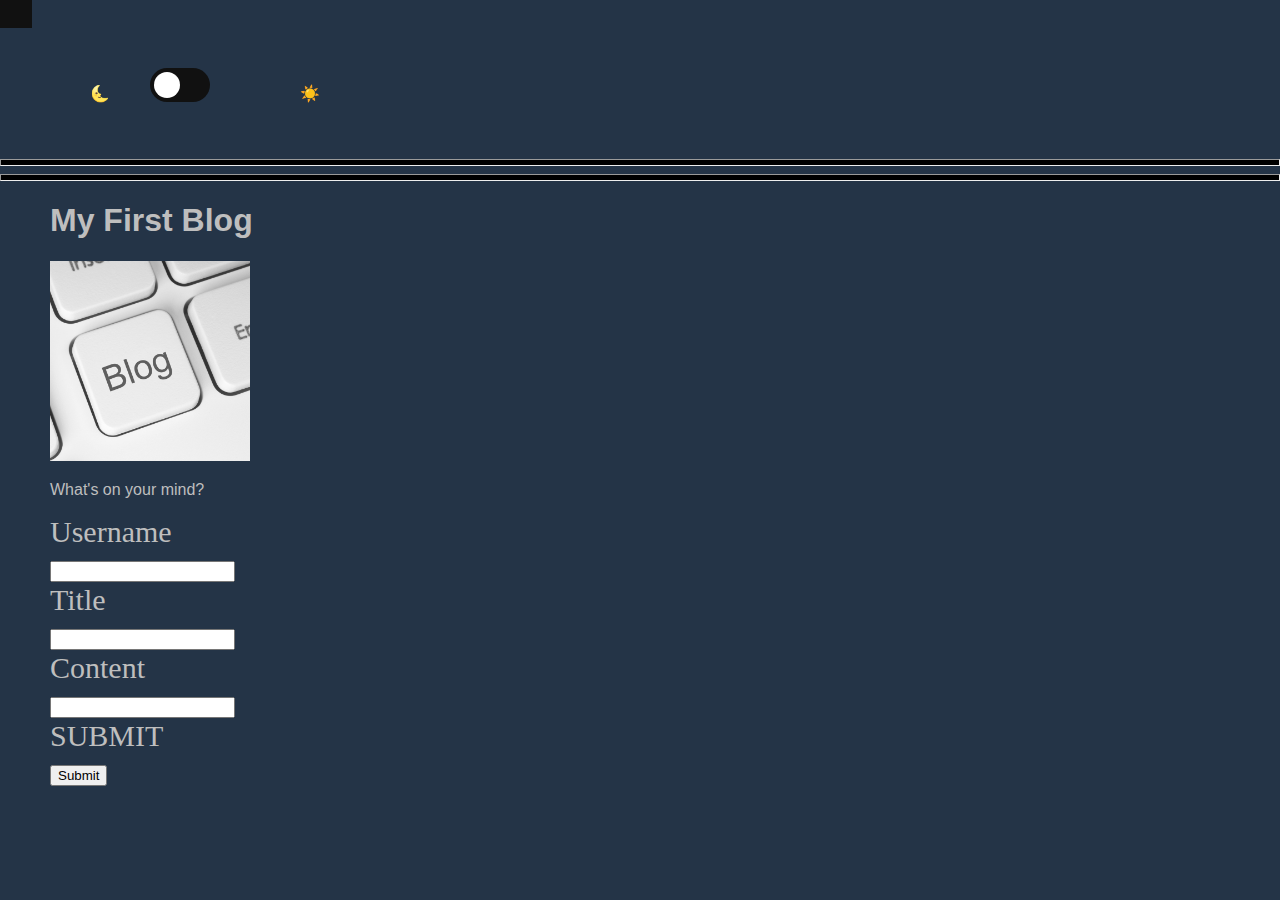
<file: index.html>
<!DOCTYPE html>
<html lang="en">
  <head>
    <meta charset="UTF-8" />
    <meta name="viewport" content="width=device-width, initial-scale=1.0" />
    <title>Hello!👋</title>
    <link rel="stylesheet" type="text/css" href="./Assets/css/styles.css" />
    <link rel="stylesheet" type="text/css" href="./Assets/css/form.css">
  </head>
<div class="container dark">
  <body>
    
      <div class="header">
        <ul>
          <li><a href="#home"></a></li>
          <li><a href="#gallery"></a></li>
          <li><a href="#contact"></a></li>
          <li><a href="#about"></a></li>
        </ul>
      </div>
      <div class="row toggle">
        <div class="col">
          <p>🌜</p>
        </div>
        <label class="switch col">
          <input type="checkbox" id="theme-switcher" />
          <span class="slider round"></span>
        </label>
        <div class="col">
          <p>☀️</p>
        </div>
      </div>
      <hr class="vertical" />
      <hr class="vertical-2" />

      <h1>My First Blog</h1>
      <img src="./Assets/imageee.jpg" width="200px">
      <p>What's on your mind?
      </p>

      <div id="container-form">
      <form><label for="username">Username</label><br>
        <input type="text" id="username" name="username"><br>
        <label for="title">Title</label><br>
        <input type="text" id="title" name="title"></form>
        <label for ="content">Content</label><br>
        <input type="content" id="content" name="content"><br>
        <div id="submitBtn">
        <label for="submit">SUBMIT</label><br>
        <input type="submit" value="Submit">
        </div>
    </div>
    </html>
    <script src="./Assets/js/logic.js"></script>
    <script src="./Assets/js/form.js"></script>
    
<div>
  </body>
  </html>
</html>
</file>
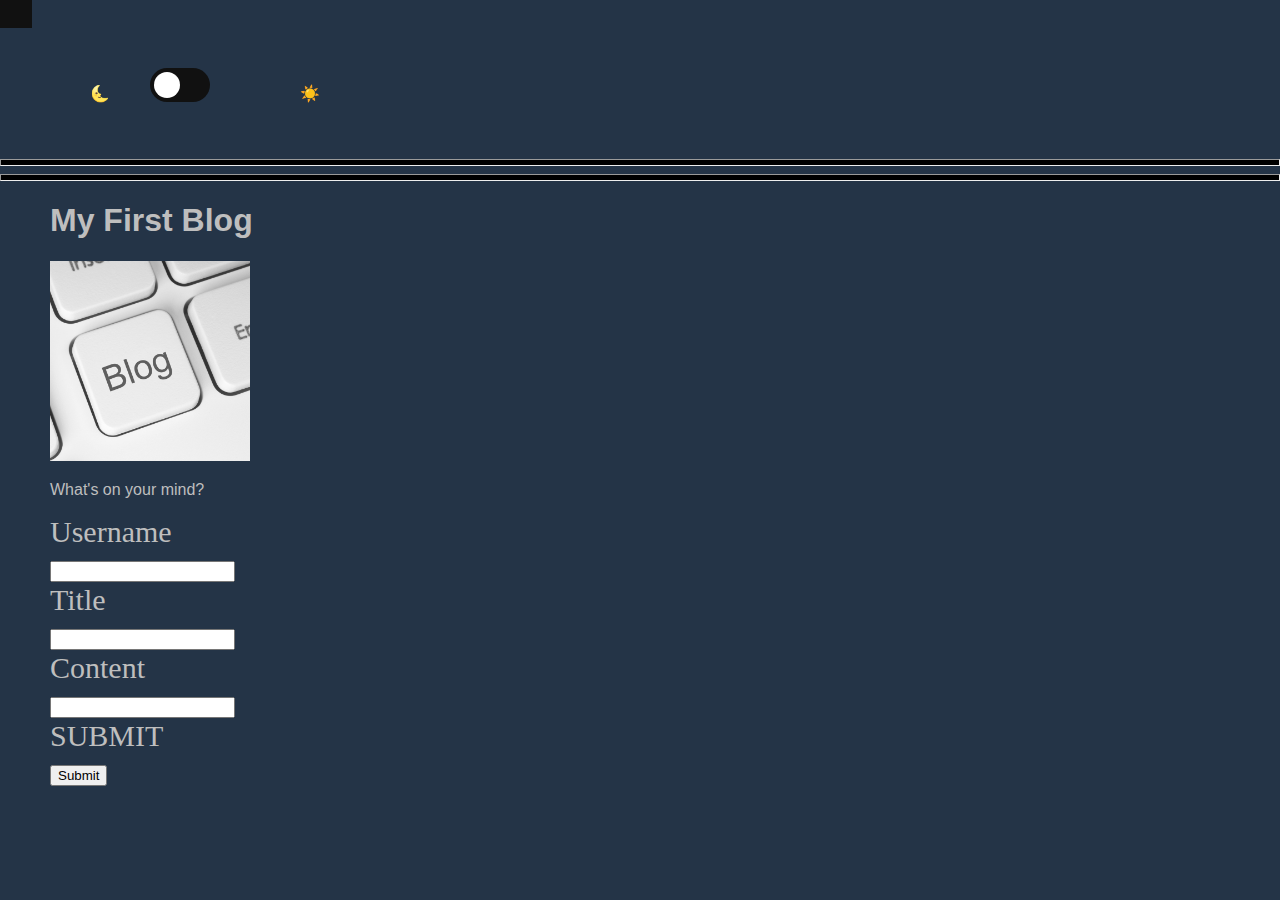
<file: Assets/index.html>
<!DOCTYPE html>
<html lang="en">
  <head>
    <meta charset="UTF-8" />
    <meta name="viewport" content="width=device-width, initial-scale=1.0" />
    <title>Hello!👋</title>
    <link rel="stylesheet" type="text/css" href="./css/styles.css" />
    <link rel="stylesheet" type="text/css" href="./css/form.css">
  </head>
<div class="container dark">
  <body>
    
      <div class="header">
        <ul>
          <li><a href="#home"></a></li>
          <li><a href="#gallery"></a></li>
          <li><a href="#contact"></a></li>
          <li><a href="#about"></a></li>
        </ul>
      </div>
      <div class="row toggle">
        <div class="col">
          <p>🌜</p>
        </div>
        <label class="switch col">
          <input type="checkbox" id="theme-switcher" />
          <span class="slider round"></span>
        </label>
        <div class="col">
          <p>☀️</p>
        </div>
      </div>
      <hr class="vertical" />
      <hr class="vertical-2" />

      <h1>My First Blog</h1>
      <img src="./imageee.jpg" width="200px">
      <p>What's on your mind?
      </p>

      <div id="container-form">
      <form><label for="username">Username</label><br>
        <input type="text" id="username" name="username"><br>
        <label for="title">Title</label><br>
        <input type="text" id="title" name="title"></form>
        <label for ="content">Content</label><br>
        <input type="content" id="content" name="content"><br>
        <div id="submitBtn">
        <label for="submit">SUBMIT</label><br>
        <input type="submit" value="Submit">
        </div>
    </div>
    </html>
    <script src="./js/logic.js"></script>
    <script src="./js/form.js"></script>
    
<div>
  </body>
  </html>
</html>
</file>
<file: Assets/css/styles.css>
/* this is shared css */
body{
  font-family: Verdana, Geneva, Tahoma, sans-serif;
}
hr {
  height: 5px;
  color: black;
  background-color: black;
  
}
body {
  display: block;
  margin: 0px;
}

ul {
  list-style-type: none;
  margin: 0;
  padding: 0;
  overflow: hidden;
}
li {
  float: left;
}
li a {
  display: block;
  text-align: center;
  padding: 14px 16px;
  text-decoration: none;
}

.header {
  width: 100%;
}
.toggle {
  
  width: 400px;

}

/* Dark Mode */
.dark {
  background-color:#243447;
  height: 100vh;
  color: #bebebe
 
}

.dark li a {
  color: #bebebe;
}

.dark li a:hover {
  background-color: #111;
}

/* Light Mode */
.light {
  background-color: #f0ead6;
  color: black;
  height: 100vh;
}

.light li a {
  color: black;
}

.light li a:hover {
  background-color: rgb(29, 128, 210);
}

/* Styling the Switch button */
.switch {
  position: relative;
  display: inline-block;
  width: 60px;
  height: 34px;
}

/* Hide default HTML checkbox */
.switch input {
  opacity: 0;
  width: 0;
  height: 0;
}

/* The slider */
.slider {
  position: absolute;
  cursor: pointer;
  top: 0;
  left: 0;
  right: 0;
  bottom: 0;
  background-color: #111;
  -webkit-transition: .4s;
  transition: .4s;
}

.slider:before {
  position: absolute;
  content: "";
  height: 26px;
  width: 26px;
  left: 4px;
  bottom: 4px;
  background-color: white;
  -webkit-transition: .4s;
  transition: .4s;
}

input:checked + .slider {
  background-color: rgb(29, 128, 210);
}

input:focus + .slider {
  box-shadow: 0 0 1px rgb(29, 128, 210);
}

input:checked + .slider:before {
  -webkit-transform: translateX(26px);
  -ms-transform: translateX(26px);
  transform: translateX(26px);
}

/* Rounded sliders */
.slider.round {
  border-radius: 34px;
}

.slider.round:before {
  border-radius: 50%;
}

.row {
  margin: 20px;
  display: flex;
}
.col {
  margin: 20px;
}
</file>
<file: Assets/css/form.css>
#container-form {
font-family: Cambria, Cochin, Georgia, Times, 'Times New Roman', serif;
font-size: 30px;
margin-left:50px;

}
img , p , h1 {
    margin-left:50px;
}
</file>
